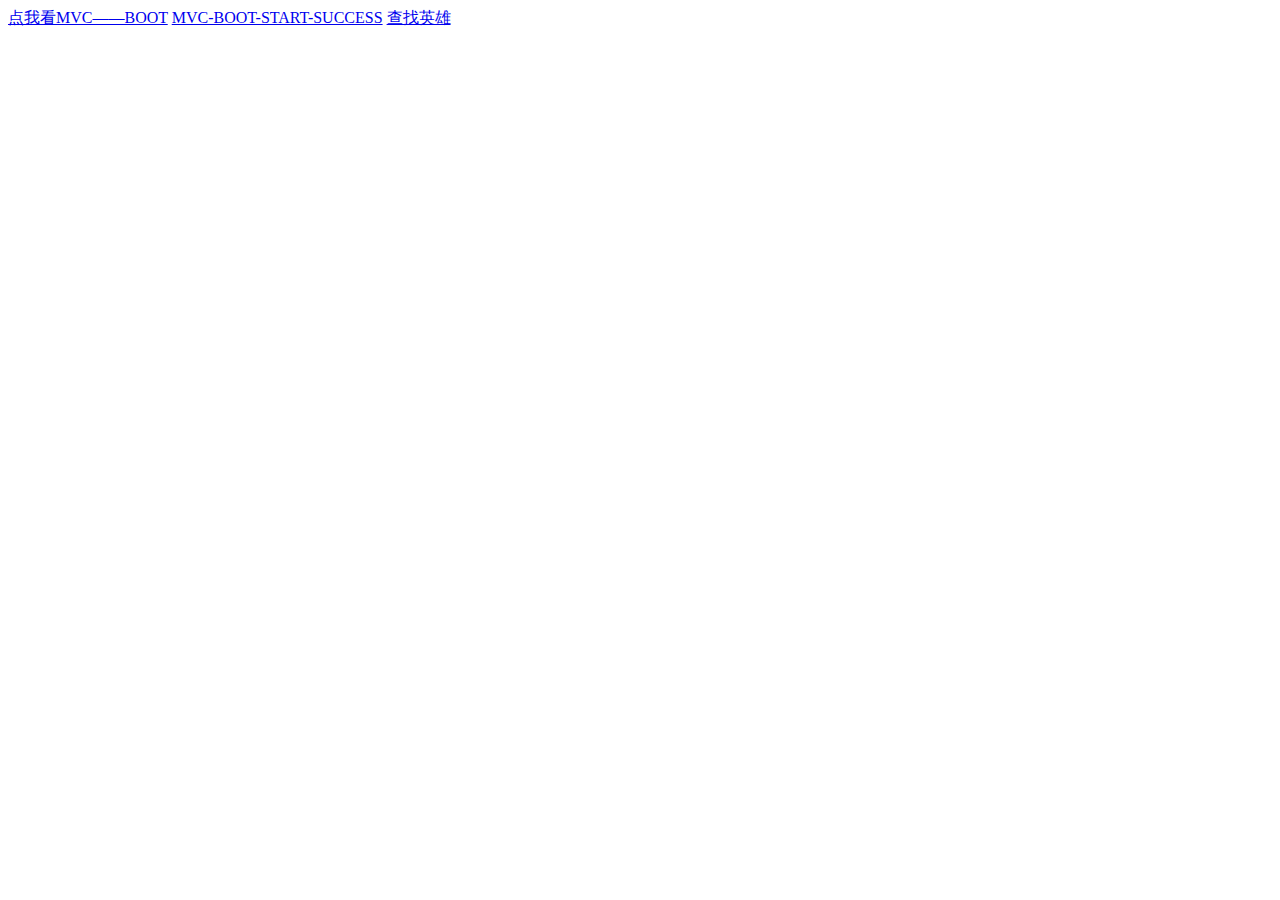
<file: spring-soa-mvc-boot/src/main/webapp/views/index.html>
<!DOCTYPE html>
<html lang="en">
<head>
    <meta charset="UTF-8">
    <title>MVC-BOOT</title>
</head>
<body>
<a href="/home/boot">点我看MVC——BOOT</a>
<a href="/home/name">MVC-BOOT-START-SUCCESS</a>
<a href="/home/queryHero?heroId=1">查找英雄</a>
</body>
</html>
</file>
